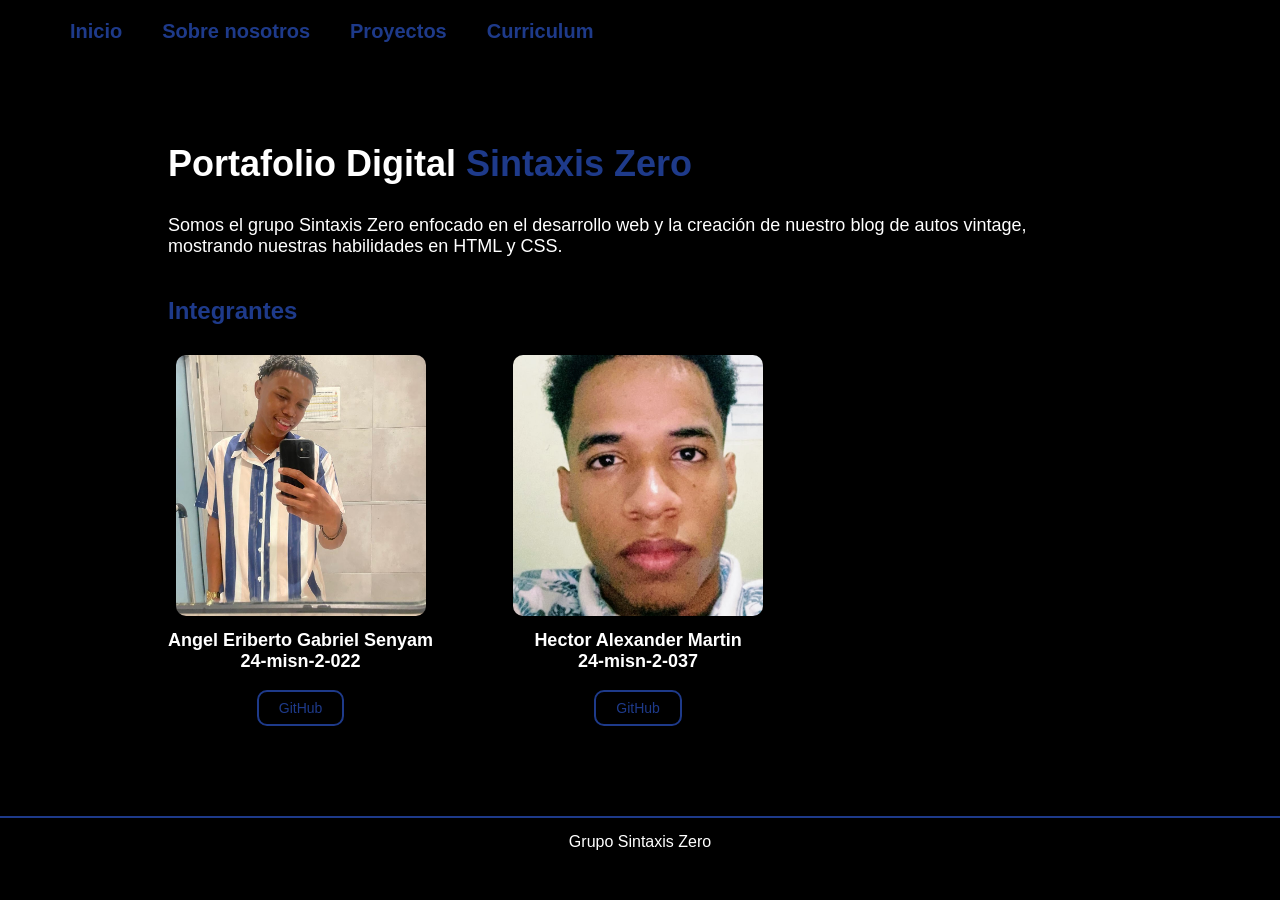
<file: index.html>
<!DOCTYPE html>
<html lang="es">

<head>
    <meta charset="UTF-8">
    <meta name="viewport" content="width=device-width, initial-scale=1.0">
    <title>Sintaxis Zero</title>
    <link rel="stylesheet" href="styles/style.css">
</head>

<body>

    <header class="header">
        <nav class="menu">
            <a href="index.html">Inicio</a>
            <a href="sobre-nosotros.html">Sobre nosotros</a>
            <a href="Proyectos.html">Proyectos</a>
            <a href="curriculum.html">Curriculum</a>
        </nav>
    </header>

    <main class="presentacion">

        <section class="contenido">

            <h1>
                Portafolio Digital 
                <span>Sintaxis Zero</span>
            </h1>

            <p>
                Somos el grupo Sintaxis Zero enfocado en el desarrollo web y la creación 
                de nuestro blog de autos vintage, mostrando nuestras habilidades en HTML y CSS.
            </p>

            <h2>Integrantes</h2>

            <div class="imagenes">

                <div class="persona">
                    <img src="assets/angel.jpeg" alt="Angel">

                    <p class="nombre y matricula">
                        Angel Eriberto Gabriel Senyam
                        <br> 24-misn-2-022 <br/>
                    </p>

                    <div class="links">
                        <a href="#">GitHub</a>
                    </div>
                </div>

                <div class="persona">
                    <img src="assets/hector.jpeg" alt="Hector">

                    <p class="nombre y matricula">
                        Hector Alexander Martin
                       <br> 24-misn-2-037 <br/>
                    </p>

                    <div class="links">
                        <a href="#">GitHub</a>
                    </div>
                </div>

            </div>

        </section>

    </main>

    <footer>
        Grupo Sintaxis Zero
    </footer>

</body>

</html>
</file>
<file: styles/style.css>
body {
    background-color: black;
    color: white;
    font-family: Arial, Helvetica, sans-serif;
    margin: 0;
}

/* HEADER */

.header {
    padding: 20px;
}

.menu {
    display: flex;
    gap: 40px;
    padding-left: 50px;
}

.menu a {
    color: #1e3a8a;
    text-decoration: none;
    font-size: 20px;
    font-weight: bold;
}

/* PRESENTACION */

.presentacion {
    padding: 50px;
}

.contenido {
    width: 80%;
    margin: auto;
}

h1 {
    font-size: 36px;
}

span {
    color: #1e3a8a;
}

p {
    font-size: 18px;
    margin-top: 10px;
}

h2 {
    margin-top: 40px;
    color: #1e3a8a;
}

/* INTEGRANTES */

.imagenes {
    display: flex;
    gap: 80px;
    margin-top: 30px;
}

.persona {
    text-align: center;
}

.persona img {
    width: 250px;
    border-radius: 10px;
}

.nombre {
    font-size: 18px;
    font-weight: bold;
    margin-top: 10px;
}

/* LINKS */

.links {
    margin-top: 10px;
    display: flex;
    justify-content: center;
    gap: 15px;
}

.links a {
    border: 2px solid #1e3a8a;
    padding: 8px 20px;
    color: #1e3a8a;
    text-decoration: none;
    border-radius: 10px;
    font-size: 14px;
    transition: 0.3s;
}

.links a:hover {
    background-color: #1e3a8a;
    color: white;
}

/* FOOTER */

footer {
    border-top: 2px solid #1e3a8a;
    text-align: center;
    padding: 15px;
    margin-top: 40px;
}
/* PROYECTO MINIMALISTA */

.proyecto-minimal {
    display: flex;
    flex-direction: column;
    align-items: center;
    justify-content: center;
    margin-top: 50px;
}

.blog-img {
    width: 500px;
    border-radius: 10px;
    transition: 0.3s;
}

.blog-img:hover {
    transform: scale(1.05);
}

.frase-blog {
    margin-top: 20px;
    color: #1e3a8a;
    text-align: center;
    width: 60%;
}
</file>
<file: styles/Portafolio-Sintaxis-Zero/styles/style.css>
body {
    background-color: black;
    color: white;
    font-family: Arial, Helvetica, sans-serif;
    margin: 0;
}

/* HEADER */

.header {
    padding: 20px;
}

.menu {
    display: flex;
    gap: 40px;
    padding-left: 50px;
}

.menu a {
    color: #1e3a8a;
    text-decoration: none;
    font-size: 20px;
    font-weight: bold;
}

/* PRESENTACION */

.presentacion {
    padding: 50px;
}

.contenido {
    width: 80%;
    margin: auto;
}

h1 {
    font-size: 36px;
}

span {
    color: #1e3a8a;
}

p {
    font-size: 18px;
    margin-top: 10px;
}

h2 {
    margin-top: 40px;
    color: #1e3a8a;
}

/* INTEGRANTES */

.imagenes {
    display: flex;
    gap: 80px;
    margin-top: 30px;
}

.persona {
    text-align: center;
}

.persona img {
    width: 250px;
    border-radius: 10px;
}

.nombre {
    font-size: 18px;
    font-weight: bold;
    margin-top: 10px;
}

/* LINKS */

.links {
    margin-top: 10px;
    display: flex;
    justify-content: center;
    gap: 15px;
}

.links a {
    border: 2px solid #1e3a8a;
    padding: 8px 20px;
    color: #1e3a8a;
    text-decoration: none;
    border-radius: 10px;
    font-size: 14px;
    transition: 0.3s;
}

.links a:hover {
    background-color: #1e3a8a;
    color: white;
}

/* FOOTER */

footer {
    border-top: 2px solid #1e3a8a;
    text-align: center;
    padding: 15px;
    margin-top: 40px;
}
/* PROYECTO MINIMALISTA */

.proyecto-minimal {
    display: flex;
    flex-direction: column;
    align-items: center;
    justify-content: center;
    margin-top: 50px;
}

.blog-img {
    width: 500px;
    border-radius: 10px;
    transition: 0.3s;
}

.blog-img:hover {
    transform: scale(1.05);
}

.frase-blog {
    margin-top: 20px;
    color: #1e3a8a;
    text-align: center;
    width: 60%;
}
</file>
